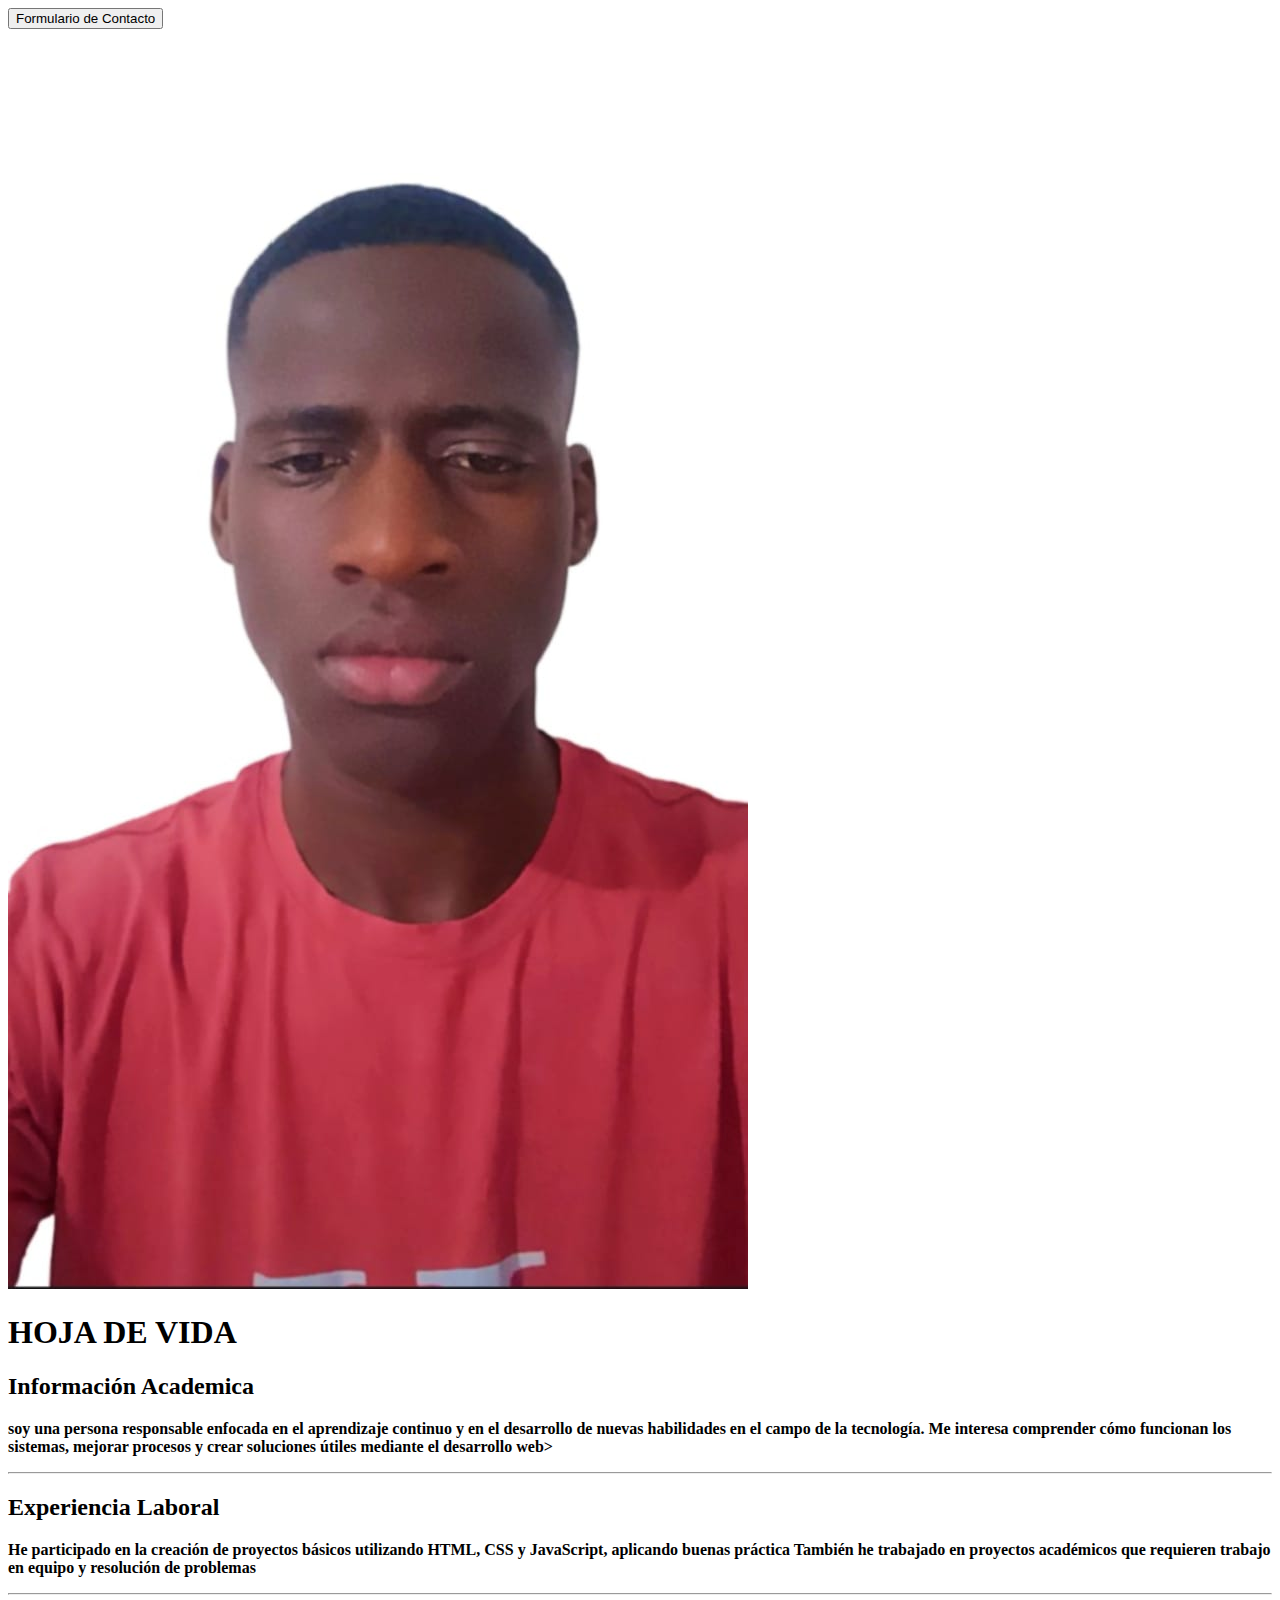
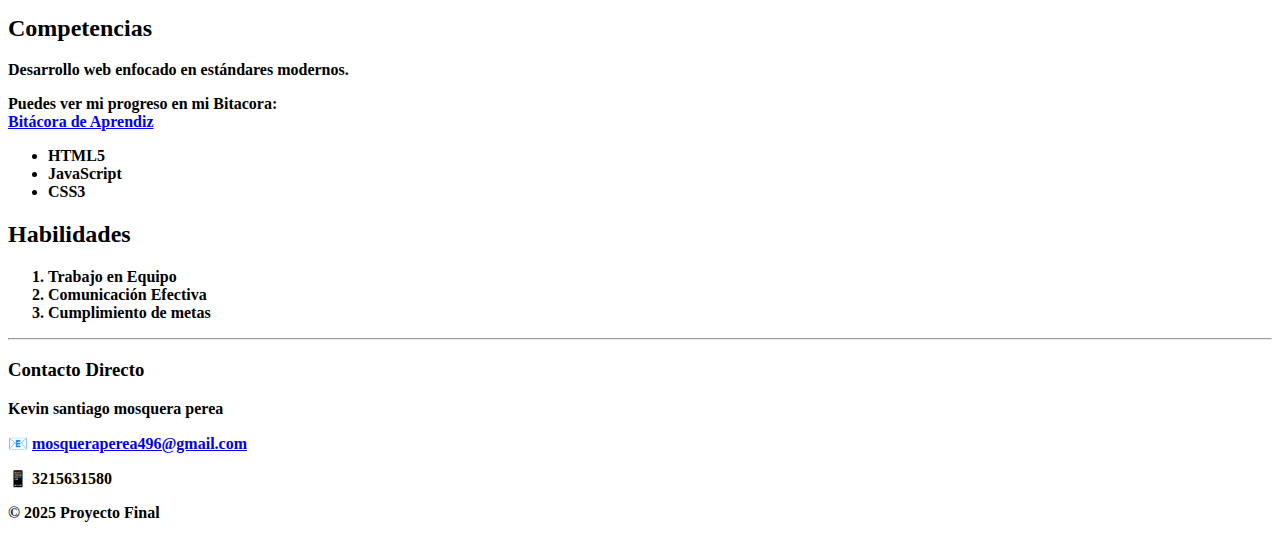
<file: index.html>
<!DOCTYPE html>
<html lang="es">
<head>
    <meta charset="UTF-8">
    <meta name="viewport" content="width=device-width, initial-scale=1.0">
    <title>CV Kevin santiago</title>
    <link rel="stylesheet" href="css/style.css.css">
</head>
<body>

    <section class="hoja-vida-container">
        
        <header>
            <article>
            <div class="boton-container">
                <form action="formulario.html.html" target="_blank" method="get">
               
    <button type="submit">Formulario de Contacto</button>
</form>

            </div>

            <div class="perfil">
                <img src="img/kevin.jpg" alt="foto de perfil" class="foto-redonda">
                <h1>HOJA DE VIDA</h1>
            </div>
        </header>

        <article class="seccion-info">
            <h2>Información Academica</h2>
            <p><b>soy una persona responsable
            enfocada en el aprendizaje
            continuo y en el desarrollo
            de nuevas habilidades en
            el campo de la tecnología. Me
            interesa comprender cómo
            funcionan los sistemas,
            mejorar procesos y crear
            soluciones útiles mediante el
           desarrollo web></p></b>
        </article>

        <hr class="separador">

        <article class="seccion-info">
            <h2>Experiencia Laboral</h2>

            <p><b>He participado en la creación
           de proyectos básicos 
           utilizando HTML, CSS y JavaScript,
           aplicando buenas práctica
           También he trabajado en 
           proyectos académicos que
           requieren
            trabajo en equipo y
            resolución de problemas </p><b>
        </article>

        <hr class="separador">

        <article class="seccion-info">
            <div class="dos-columnas">
                <div class="columna">
                    <h2>Competencias</h2>
                    <p>Desarrollo web enfocado en estándares modernos.</p>
                    
                    <p>Puedes ver mi progreso en mi Bitacora: <br>
                       <a href="https://mosquerakevinsantiago.github.io/Bitacora" target="_blank" class="link-bitacora">Bitácora de Aprendiz</a>
                    
                    </p>

                    <ul><b>
                        <li>HTML5</li>
                        <li>JavaScript</li>
                        <li>CSS3</li>
                    </ul><b>
                </div>

                <div class="columna">
                    <h2>Habilidades</h2>
                    <ol><b>
                        <li>Trabajo en Equipo</li>
                        <li>Comunicación Efectiva</li>
                        <li>Cumplimiento de metas</li>
                    </ol><b>
                </div>
            </div>
        </article>

        <footer>
            <hr>
            <div class="footer-content">
                <h3>Contacto Directo</h3>
                <p><strong>Kevin santiago mosquera perea</strong></p>
                <p>📧 <a href="mosqueraperea496@gmail.com">mosqueraperea496@gmail.com</a></p>
                <p>📱 3215631580</p>
                <p class="small">© 2025 Proyecto Final</p>
            </div>
        </footer>

    </section>

</body>
</html>
</file>
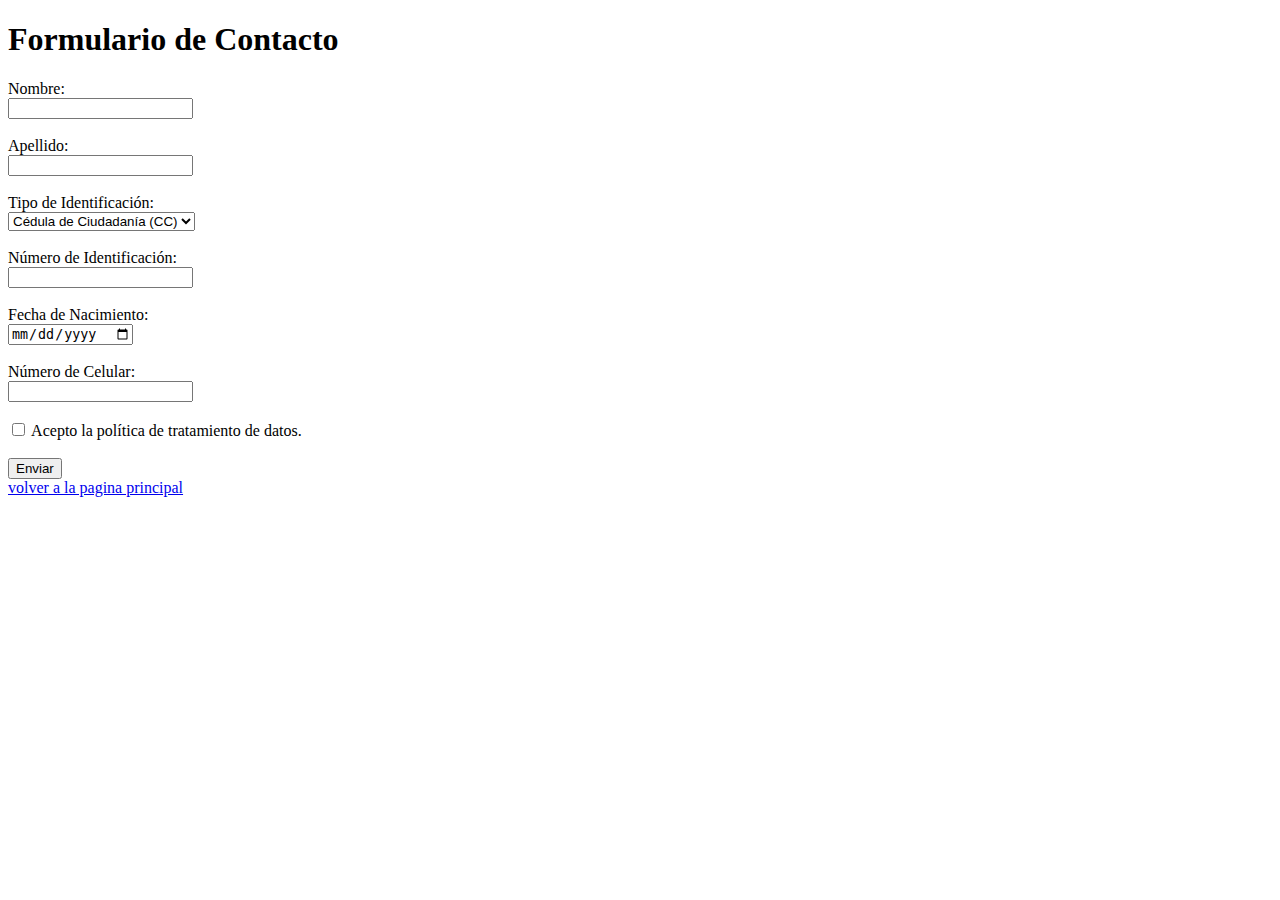
<file: formulario.html.html>
<!DOCTYPE html>
<html lang="es">
<head>
  <meta charset="UTF-8">
  <title>Formulario de Contacto</title>
</head>
<body>
  <h1>Formulario de Contacto</h1>

  <form>
    <label>Nombre:</label><br>
    <input type="text" name="nombre"><br><br>

    <label>Apellido:</label><br>
    <input type="text" name="apellido"><br><br>

    <label>Tipo de Identificación:</label><br>
    <select name="tipo_identificacion">
      <option value="CC">Cédula de Ciudadanía (CC)</option>
      <option value="TI">Tarjeta de Identidad (TI)</option>
      <option value="PA">Pasaporte (PA)</option>
    </select><br><br>

    <label>Número de Identificación:</label><br>
    <input type="text" name="numero_identificacion"><br><br>

    <label>Fecha de Nacimiento:</label><br>
    <input type="date" name="fecha_nacimiento"><br><br>

    <label>Número de Celular:</label><br>
    <input type="tel" name="celular"><br><br>

    <input type="checkbox" name="politica_datos"> Acepto la política de tratamiento de datos.<br><br>

    <input type="submit" value="Enviar">
  </form>
   

   <a href="index.html" class=button>volver a la pagina principal</a>
</body>
</html>
</file>
<file: css/style.css.css>

</file>
